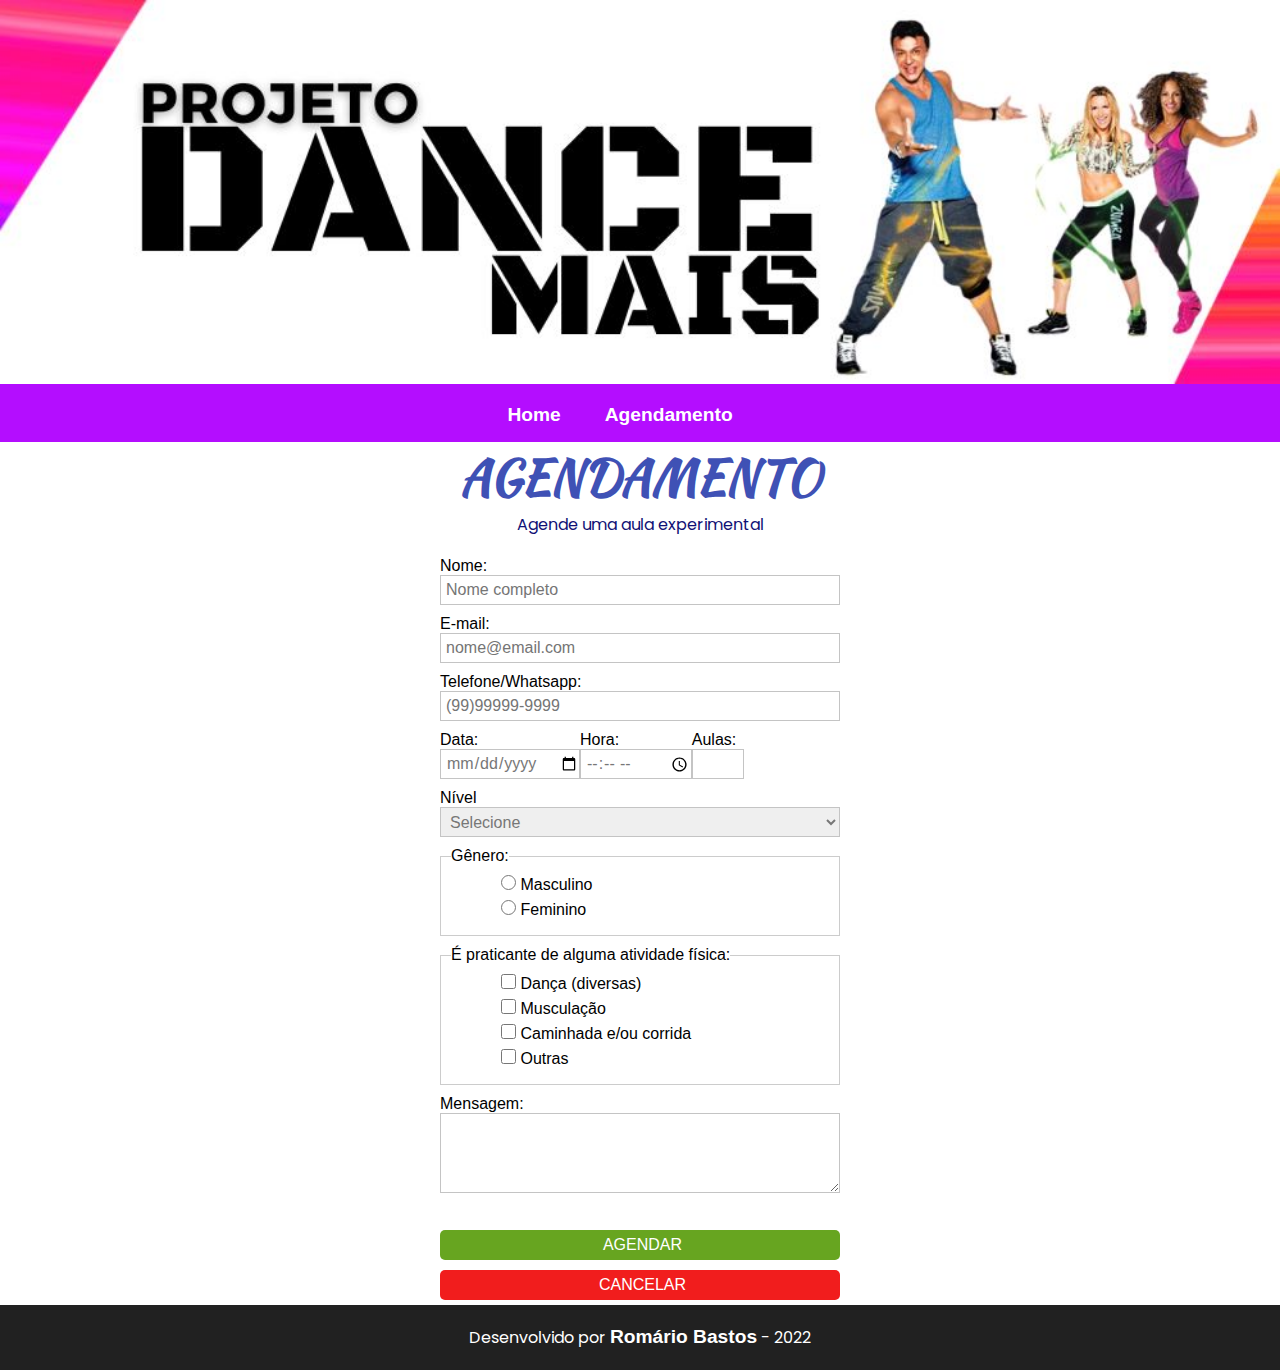
<file: agendamento.html>
<!DOCTYPE HTML>
<html lang="pt-br">

	<head>
		<title>Agendamento</title>
		<meta charset="UTF-8" /> <!--PODENDO USAR "ISO-8859-1"-->
		<meta name="author" content="Romário Bastos" />
		<meta name="keywords" content="dance, mais, zumba, aulas, aulas coletivas, atividade física"/>
		<meta name="desciption" content="Projeto dance mais com intuito de levar a alegria e felicidade aos alunos através da Zumba">
		<link rel="stylesheet" type="text/css" href="estilo.css">
	</head>

	<body>

		<header>
			<img src="Imagens/banner.png" width="100%" height="" />
		</header>

		<nav>
			<a class="a-menu" href="index.html">Home</a>
			<a class="a-menu" href="formulario.html">Agendamento</a>

		</nav>

        <section id="pag-agendamentos">

			<h1>AGENDAMENTO</h1>

			<p>Agende uma aula experimental</p>


			<form name="" method="" action="">

				<label for="nome">Nome:</label><br/>
				<input id="nome" type="text" name="nome" size="70" maxlength="100" placeholder="Nome completo" required /><br/>

				<label for="email">E-mail:</label><br/>
				<input id="email" type="email" name="email" size="70" placeholder="nome@email.com"/><br/>

				<label for="telefone">Telefone/Whatsapp:</label><br/>
				<input id="telefone" type="tel" name="telefone" placeholder="(99)99999-9999" pattern="^\(?\d{2}\)\d{5}[-\s]\d{4}.*?$"/><br/>

				<div id="data-hora-num">
					<div>
						<label for="data">Data:</label><br/>
						<input id="data" type="date" name="data"/><br/>
					</div>
					<div>
						<label for="hora">Hora:</label><br/>
						<input id="hora" type="time" name="hora"/><br/>
					</div>
					<div>
						<label for="aula">Aulas:</label><br/>
						<input id="aula" type="number" name="aula" max="5" min="1" step="1"/><br/>
					</div>
				</div>		

				<label for="nivel">Nível</label><br/>
				<select id="nivel" name="nivel">
					<option value="">Selecione</option>
					<option value="basico">Primeira vez</option>
					<option value="intemediario">Já fez aula</option>
					<option value="avancado">Já fez aula com outro professor</option>
				</select><br/>

				<fieldset>
					<legend>Gênero:</legend>
					<input id="masc" type="radio" name="genero" value="masc" /> <label for="masc">Masculino</label><br/>
					<input id="fem" type="radio" name="genero" value="fem" /> <label for="fem">Feminino</label>
				</fieldset>

				<fieldset>
					<legend>É praticante de alguma atividade física:</legend>
					<input id="danca" type="checkbox" name="atividade" value="danca" /> <label for="danca">Dança (diversas)</label><br/>
					<input id="musculacao" type="checkbox" name="atividade" value="musculacao" /> <label for="musculacao">Musculação</label><br/>
					<input id="corrida" type="checkbox" name="atividade" value="corrida" /> <label for="corrida">Caminhada e/ou corrida</label><br/>
					<input id="outras" type="checkbox" name="atividade" value="outrasida" /> <label for="outras">Outras</label><br/>
				</fieldset>

				<!--
				<label for="senha">Senha:</label><br/>
				<input id="senha" type="password" name="senha" size="70" placeholder="Somente números" />
				-->

				<label for="msg">Mensagem:</label><br/>
				<textarea id="msg" cols="48" rows="4"></textarea>

				<br/><br/>
				<input type="submit" name="bt-agendar" value="AGENDAR"/>
				<input type="reset" name="bt-cancelar" value="CANCELAR"/>

			</form>

		</section>

		<footer>
			<p>Desenvolvido por <a href="https://www.instagram.com/romas.bastos/" target="_blank">Romário Bastos</a> - 2022</p>
		</footer>
	

	</body>

</html>
</file>
<file: estilo.css>
@import url('https://fonts.googleapis.com/css2?family=Kaushan+Script&family=Poppins:wght@100;300;500;700&display=swap');

*{
    margin: 0;
    padding: 0;
}

body{
    background: f0f0f0;
}

img{
    width: 100%;
}

header{
    width: 100%;
    background: #b40dff;
}

nav{
    background-color: #b40dff;
    padding: 16px;
    text-align: center;
}

.menu:link, .menu:visited{
    color: #fff;
    font: 1.2rem 'Poppins', sans-serif;
	text-decoration: none;
	font-weight: 500;
	margin-right: 20px;
}

.menu:hover, .menu:active{
	color: #6ee8f8;
}

a{
	font:1.2rem 'Roboto', sans-serif;
	text-decoration: none;
}

.a-menu{
	margin-right: 40px;
	font-weight: bold;
}

.a-menu:link, .a-menu:visited{
	color:#FFF;
}

.a-menu:hover, .a-menu:active{
	color: #3F51B5;
}

main, #page-home, #page-instrutor, #page-localizacao, #page-midia, #page-contato, #page-agendamento{
    padding: 50px;
}

h1{
	text-align: center;
	color: #3f51b5;
	font-family: "Kaushan Script", cursive;
	font-size: 3rem;
}

h2{
	color: #3f51b5;
	font-family: "Kaushan Script", cursive;
	font-size: 1.5rem;
}

h3{
	color: #3f51b5;
	font-family: "Kaushan Script", cursive;
	font-size: 1.5rem;
}

h4{
	color: #3f51b5;
	font-family: "Kaushan Script", cursive;
	font-size: 1.5rem;
}

p{
	text-align: justify;
	color: #111175;
	font: 1.0rem 'Poppins', sans-serif;
}

#page-instrutor{
	background-color: #0191a4a9;
	margin: auto;
}

#page-instrutor h2, #page-instrutor p{
	color: #3f51b5;
	font-family: "Kaushan Script", cursive;
	font-size: 1.5rem;
	margin: auto;
}

#page-instrutor img{
    width: 30%;
    border-radius: 14px;
    padding: 5px;
}

#page-instrutor ul{
   padding-top: 50px;
}

#page-instrutor p{
	color: #fff;
	font-size: 2rem;
}

.conteiner_instrutor_mini{
	display: flex;
	width: 40%;
}

.conteiner_instrutor{
	display: flex;
	width: 60%;
	background-color: #0191a4a9;
	border-radius: 14px;
	box-shadow: 10px 10px 10px #ccc;
	transition: 1s;
}

.conteiner_instrutor:hover{
	box-shadow: 10px 10px 10px #4dd0e1;
}

.conteiner_instrutor img{
	width: 100%;
}

.conteiner_instrutor ul{
	list-style-type: circle;
	list-style-position: inside;
	margin-left: 50px;
	margin: auto;
}

.conteiner_instrutor li{
	color: #fff;
	font: 1.2rem 'Poppins', sans-serif;
	line-height: 2.0rem;
}

#page-localizacao{
	background-color: rgba(124, 121, 121, 0.164);
}

.conteiner {
	display: flex;
	grid-gap: 10px;
	text-align: center;
}

.card {
	width: 60%;
	background-color: #fff;
	border-radius: 14px;
	box-shadow: 10px 10px 10px #ccc;
	transition: 1s;
}

.card:hover{
	box-shadow: 10px 10px 10px #777;
}

.card img{
	width: 50%;
}

.mini_card{
	width: 60%;
	grid-gap: 10px;
}

.mini_card img{
	width: 50%;
}

#page-localizacao{
	background-color: rgba(124, 121, 121, 0.164);
}

#page-midia{
	background-color: #eee;
}

.conteiner_midia{
	display: flex;
	grid-gap: 10px;	
	background-color: #d1d9ff;
	padding: 10px;
	border-radius: 14px;
	box-shadow: 10px 10px 10px #ccc;
	transition: 1s;
}

.conteiner_midia{
	box-shadow: 10px 10px 10px #777;
}

.card:hover{
	box-shadow: 10px 10px 10px #777;
}

#page-contato{
	background-color: #d7ffd9;
}

.card_contatos img{
	width: 10%;
}

video{
	width: 350px;
	margin: 0 70px;
}

footer{
	background-color: #212121;
	padding: 20px;
}

footer p, footer a{
	color: #fff;
	text-align: center;
}

footer a{
	text-decoration: none;
	font-weight: 700;
}

#pag-agendamentos p{
	text-align: center;
	margin-bottom: 20px;
}

form{
	width: 400px;
	margin: 0 auto;
}

input, select, textarea{
	width: 100%;
	height: 30px;
	margin-bottom: 10px;
	padding-left: 5px;
	box-sizing: border-box;
	border: 1px solid #C4C4C4;
	color: #777;
}

label, fieldset, input, select, textarea{
	font: 1rem 'Roboto', sans-serif;
}

fieldset{
	border: 1px solid #CCC;
	margin-bottom: 10px;
	padding:10px;
}

#data-hora-num{
	display: flex;
}

input[type="radio"], input[type="checkbox"]{
	width: 15px;
	height: 15px;
	margin-left: 50px;
}

textarea{
	height: 80px;
}

#botoes-form{
	display: flex;
}

input[type="submit"], input[type="reset"]{
	margin: 5px auto;
	background-color: #67a520;
	color: #FFF;
	border: 0;
	border-radius: 5px;
}

input[type="reset"]{
	background-color: #f11d1d;
}
</file>
